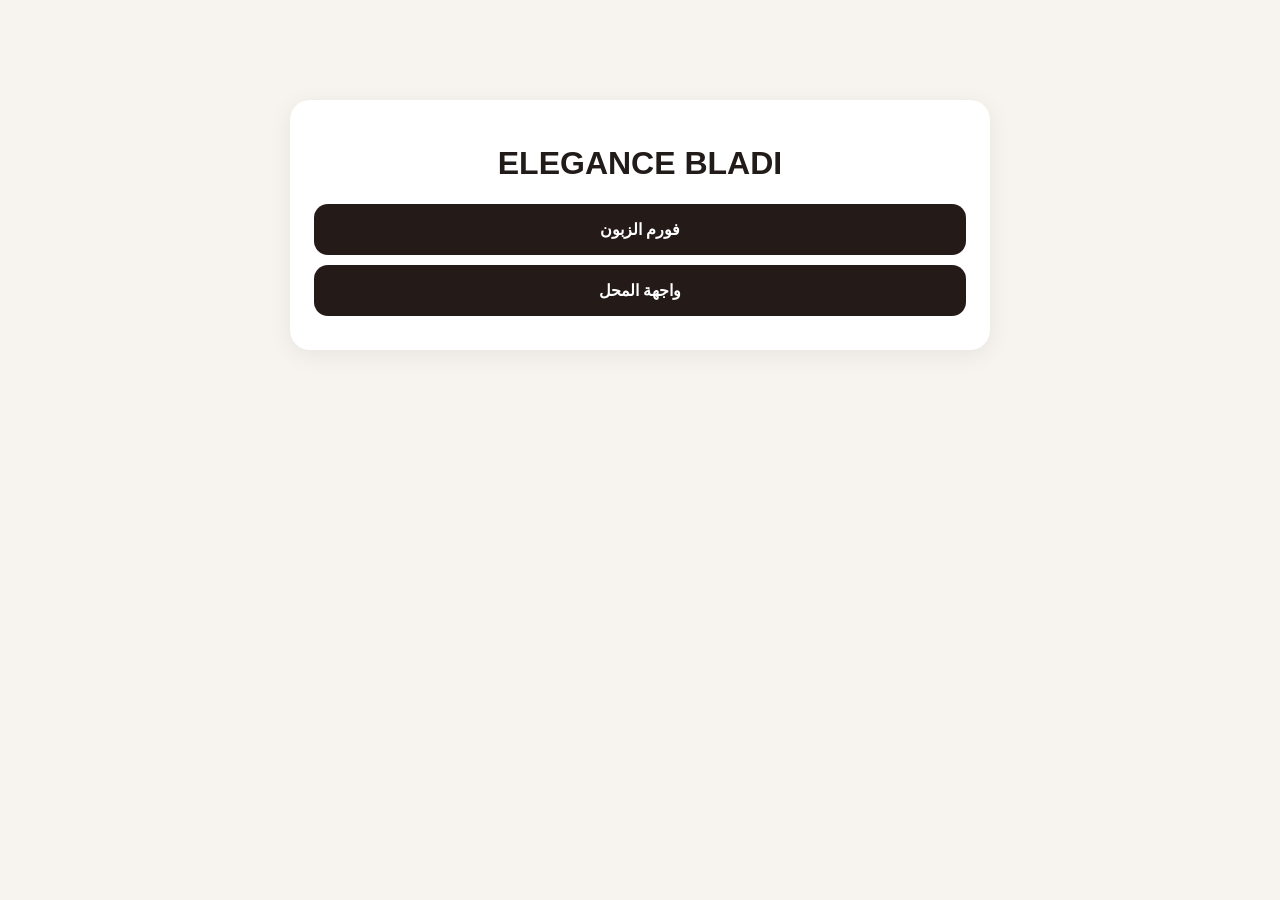
<file: index.html>
<!doctype html><html lang="ar" dir="rtl"><head><meta charset="utf-8"><meta name="viewport" content="width=device-width,initial-scale=1"><title>ELEGANCE BLADI</title><style>body{font-family:Tahoma,Arial;background:#f7f4ef;margin:0;color:#211b19}.w{max-width:700px;margin:80px auto;padding:20px}.c{background:white;padding:24px;border-radius:20px;box-shadow:0 5px 25px #0001}a{display:block;padding:16px;margin:10px 0;border-radius:14px;background:#241a18;color:white;text-decoration:none;text-align:center;font-weight:700}h1{text-align:center}</style></head><body><div class="w"><div class="c"><h1>ELEGANCE BLADI</h1><a href="/client.html">فورم الزبون</a><a href="/store.html">واجهة المحل</a></div></div></body></html>
</file>
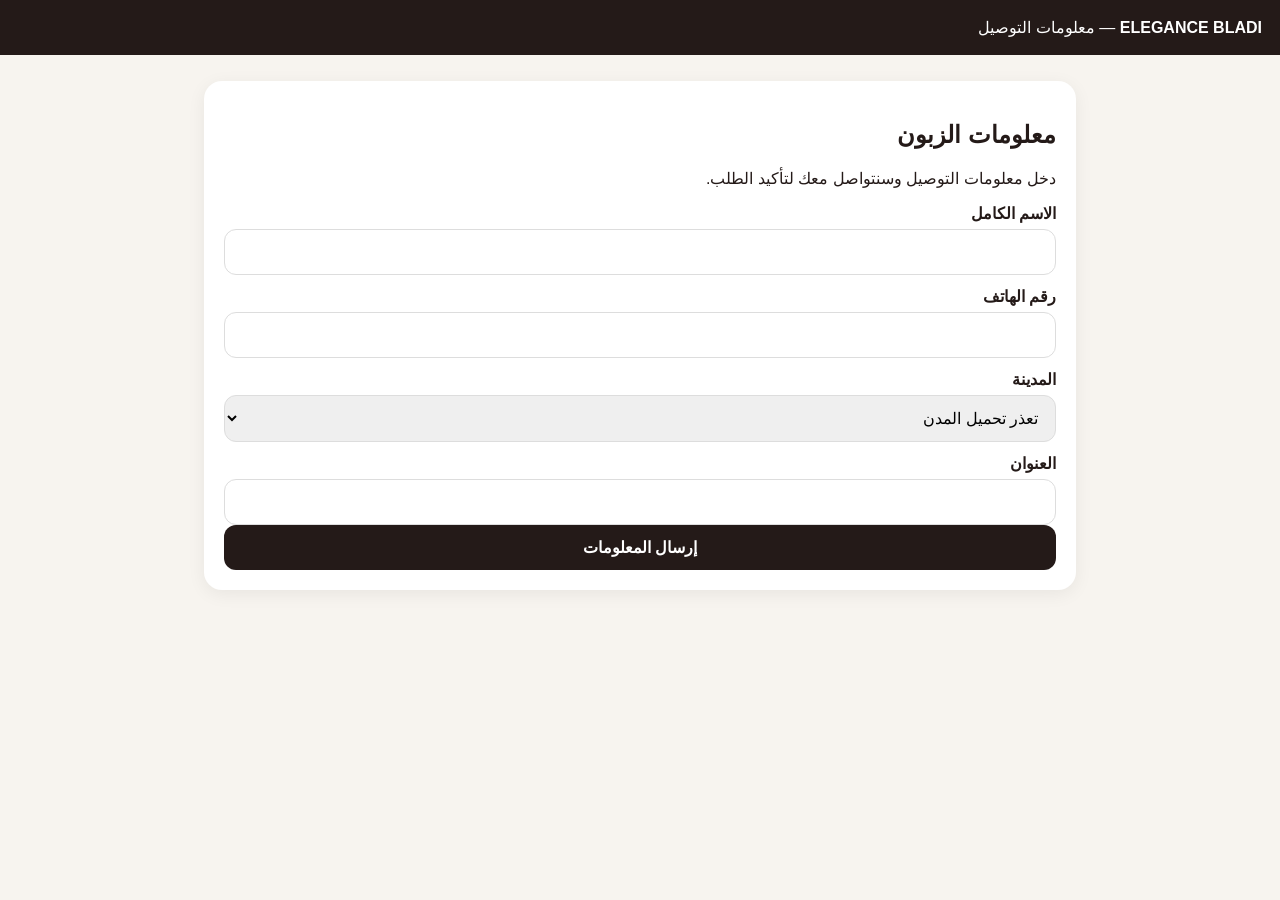
<file: client.html>
<!doctype html><html lang="ar" dir="rtl"><head><meta charset="utf-8"><meta name="viewport" content="width=device-width,initial-scale=1"><title>ELEGANCE BLADI</title><link rel="stylesheet" href="styles.css"></head><body><header><b>ELEGANCE BLADI</b> — معلومات التوصيل</header><main class="wrap"><section class="card"><h2>معلومات الزبون</h2><p>دخل معلومات التوصيل وسنتواصل معك لتأكيد الطلب.</p><form id="clientForm"><label>الاسم الكامل</label><input id="name" required><label>رقم الهاتف</label><input id="phone" inputmode="tel" required><label>المدينة</label><select id="city" required><option value="">جاري تحميل المدن...</option></select><label>العنوان</label><input id="address" required><button id="send">إرسال المعلومات</button><div id="msg"></div></form></section></main><script src="config.js"></script><script src="client.js"></script></body></html>
</file>
<file: styles.css>
*{box-sizing:border-box}body{margin:0;font-family:Tahoma,Arial,sans-serif;background:#f7f4ef;color:#241a18}header{background:#241a18;color:#fff;padding:18px}.wrap{max-width:900px;margin:auto;padding:14px}.card{background:#fff;border-radius:18px;padding:20px;margin:12px 0;box-shadow:0 4px 18px #00000010}label{display:block;font-weight:700;margin:12px 0 6px}input,select,textarea,button{width:100%;padding:13px;border:1px solid #ddd;border-radius:12px;font-size:16px;font-family:inherit}button{background:#241a18;color:#fff;border:0;font-weight:700;cursor:pointer}.grid{display:grid;grid-template-columns:1fr 1fr;gap:10px}.msg{padding:12px;margin-top:12px;border-radius:12px}.ok{background:#e9f8ed}.err{background:#fdecec}@media(max-width:620px){.grid{grid-template-columns:1fr}}
</file>
